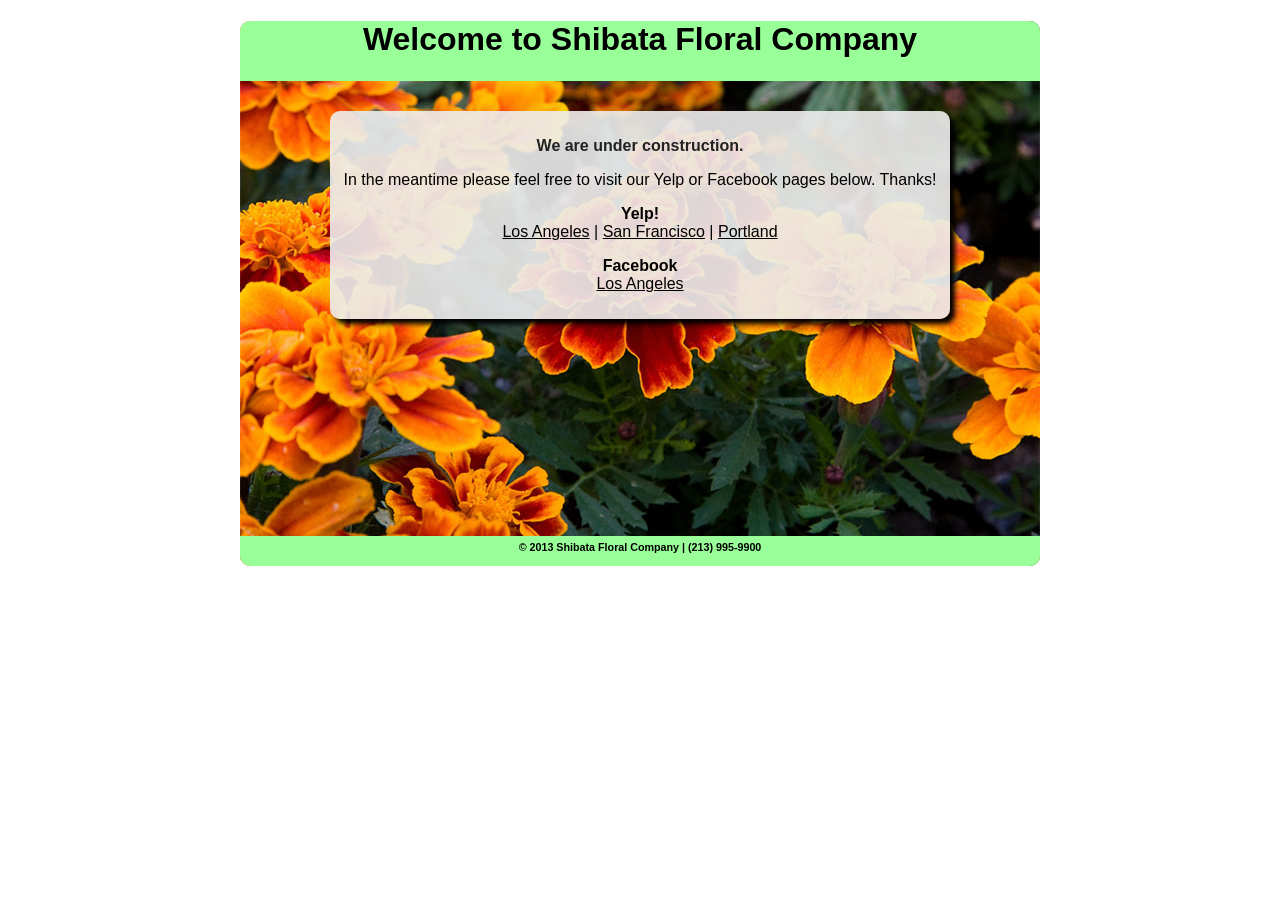
<file: index.html>
<!DOCTYPE html PUBLIC "-//W3C//DTD XHTML 1.0 Transitional//EN" "http://www.w3.org/TR/xhtml1/DTD/xhtml1-transitional.dtd">
<html xmlns="http://www.w3.org/1999/xhtml">
<head>
<meta http-equiv="Content-Type" content="text/html; charset=utf-8" />
<title>Shibata Floral Company</title>
<link href="style.css" rel="stylesheet" type="text/css" />
<script type="text/javascript" src="script.js"></script>
</head>

<body>
	<div id="wholebody">
	<div id="top"><h1>Welcome to Shibata Floral Company</h1></div>

	<div id="middle">
    	<div id="middletext">
        <div id="middlebg">
        <p><h3>We are under construction.</h3></p>
        In the meantime please feel free to visit our Yelp or Facebook pages below. Thanks!</h3>
        <p>
        	<strong>Yelp!</strong><br />
            <a href="http://www.yelp.com/biz/shibata-floral-company-los-angeles" >Los Angeles</a>
             | <a href="http://www.yelp.com/biz/shibata-floral-company-san-francisco" >San Francisco</a>
             | <a href="http://www.yelp.com/biz/shibata-floral-company-portland">Portland</a>
         </p>
         <p>
         	<strong>Facebook</strong><br />
            <a href="https://www.facebook.com/pages/Shibata-Floral-Company/201159396565635">Los Angeles</a>
         </p>
        </div>
        </div>
    </div>
	<div id="bottom"><h6>© 2013 Shibata Floral Company | (213) 995-9900</h6></div>
</div>
</body>
</html>
</file>
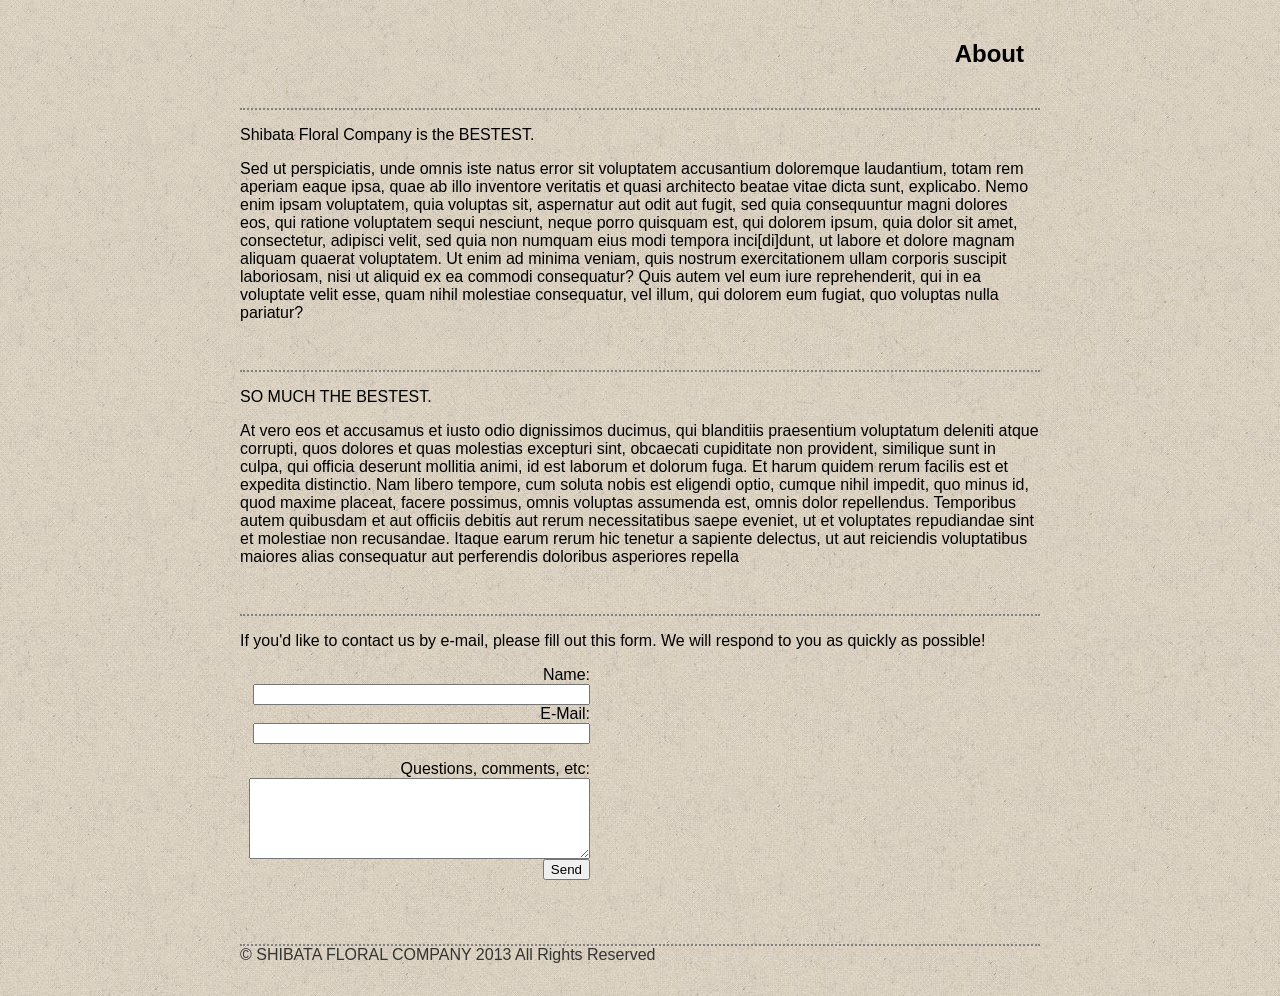
<file: about.html>
<link style="text/css" rel="stylesheet" href="des1style.css" />
<link style="text/css" rel="stylesheet" href="contentstyle.css" />
<body>
<div id="maincontent" class="main">
    <div id="side" class="data"><h2>About</h2></div>
    <div id="content" class="data">
        <section>
            <p>
                Shibata Floral Company is the BESTEST.
            </p>
            <p>
                Sed ut perspiciatis, unde omnis iste natus error sit voluptatem accusantium doloremque laudantium, totam rem aperiam eaque ipsa, quae ab illo inventore veritatis et quasi architecto beatae vitae dicta sunt, explicabo. Nemo enim ipsam voluptatem, quia voluptas sit, aspernatur aut odit aut fugit, sed quia consequuntur magni dolores eos, qui ratione voluptatem sequi nesciunt, neque porro quisquam est, qui dolorem ipsum, quia dolor sit amet, consectetur, adipisci velit, sed quia non numquam eius modi tempora inci[di]dunt, ut labore et dolore magnam aliquam quaerat voluptatem. Ut enim ad minima veniam, quis nostrum exercitationem ullam corporis suscipit laboriosam, nisi ut aliquid ex ea commodi consequatur? Quis autem vel eum iure reprehenderit, qui in ea voluptate velit esse, quam nihil molestiae consequatur, vel illum, qui dolorem eum fugiat, quo voluptas nulla pariatur?
            </p>
        </section>
        <section>
            <p>
                SO MUCH THE BESTEST.
            </p>
            <p>
                At vero eos et accusamus et iusto odio dignissimos ducimus, qui blanditiis praesentium voluptatum deleniti atque corrupti, quos dolores et quas molestias excepturi sint, obcaecati cupiditate non provident, similique sunt in culpa, qui officia deserunt mollitia animi, id est laborum et dolorum fuga. Et harum quidem rerum facilis est et expedita distinctio. Nam libero tempore, cum soluta nobis est eligendi optio, cumque nihil impedit, quo minus id, quod maxime placeat, facere possimus, omnis voluptas assumenda est, omnis dolor repellendus. Temporibus autem quibusdam et aut officiis debitis aut rerum necessitatibus saepe eveniet, ut et voluptates repudiandae sint et molestiae non recusandae. Itaque earum rerum hic tenetur a sapiente delectus, ut aut reiciendis voluptatibus maiores alias consequatur aut perferendis doloribus asperiores repella
            </p>
        </section>
        <section>
            <p>
                If you'd like to contact us by e-mail, please fill out this form. We will respond to you as quickly as possible!
            </p>
            <div id="formBox">
                <form action="send_email.php" method="POST">
                    Name: <input type="text" name="name" size=40><br />
                    E-Mail: <input type="email" name="email" size=40><br />
                    <p> </p>
                    Questions, comments, etc:<br/>
                    <textarea name="comments" rows=5 cols=40></textarea><br />
                    <input type="submit" name="Submit" value="Send">
                </form>
             </div>
            <p></p>
        </section>
        </p>
        <section id="footer">
            © SHIBATA FLORAL COMPANY 2013  All Rights Reserved
        </section>
    </div>
        
</div>
</div>
</body>
</file>
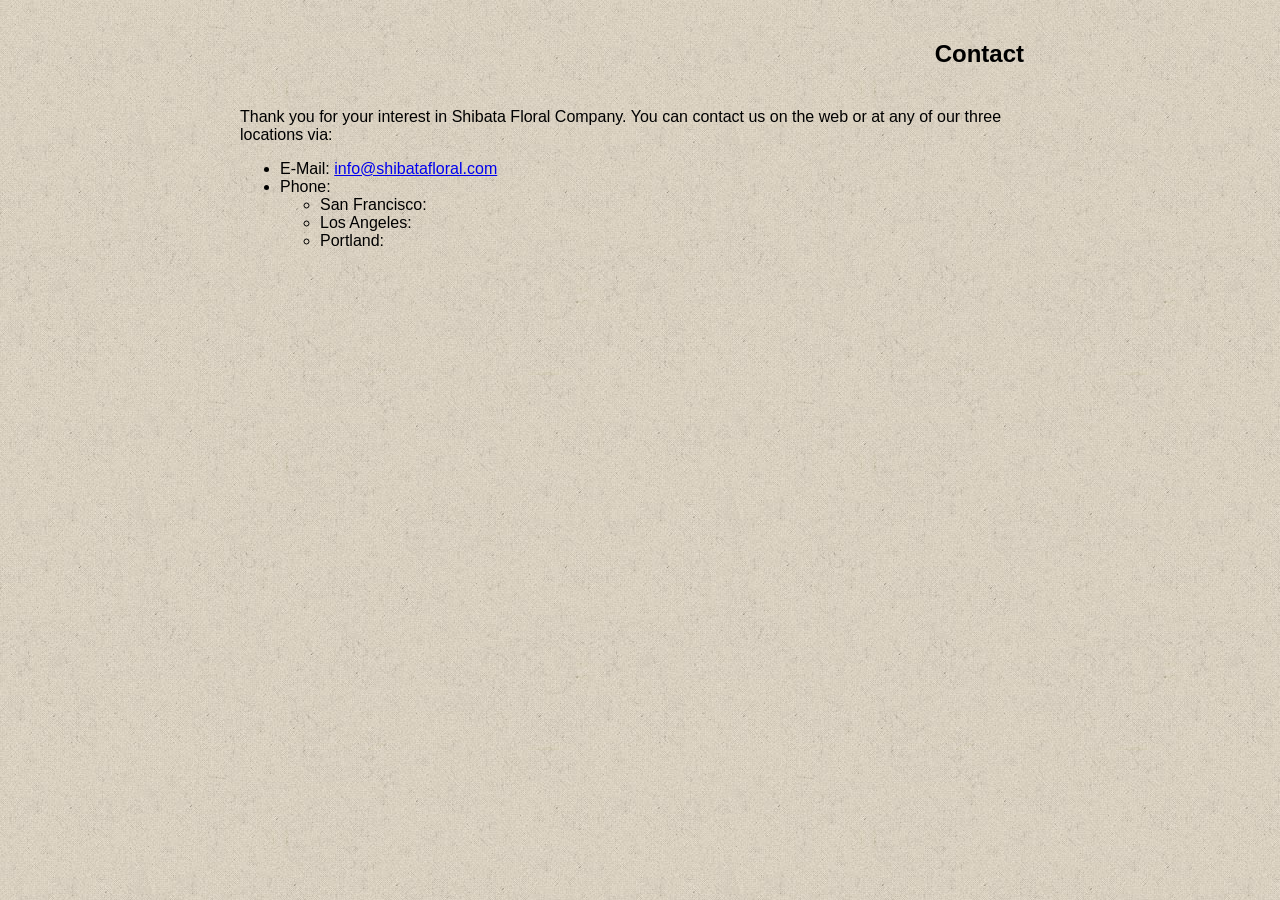
<file: contact.html>
<link style="text/css" rel="stylesheet" href="des1style.css" />
<link style="text/css" rel="stylesheet" href="contentstyle.css" />
<body>
<div id="maincontent" class="main">
    <div id="side" class="data"><h2>Contact</h2></div>
    <div id="content" class="data">
        Thank you for your interest in Shibata Floral Company. You can contact us on the web or at any of our three locations via:
		<ul>
        	<li>E-Mail: <a href="mailto:info@shibatafloral.com">info@shibatafloral.com</a></li>
            <li>Phone:</li>
            <ul>
                <li>San Francisco:</li>
                <li>Los Angeles:</li>
                <li>Portland:</li>
            </ul>
            
        </ul>
            
        </p>
    </div>
        
</div>
</div>
</body>
</file>
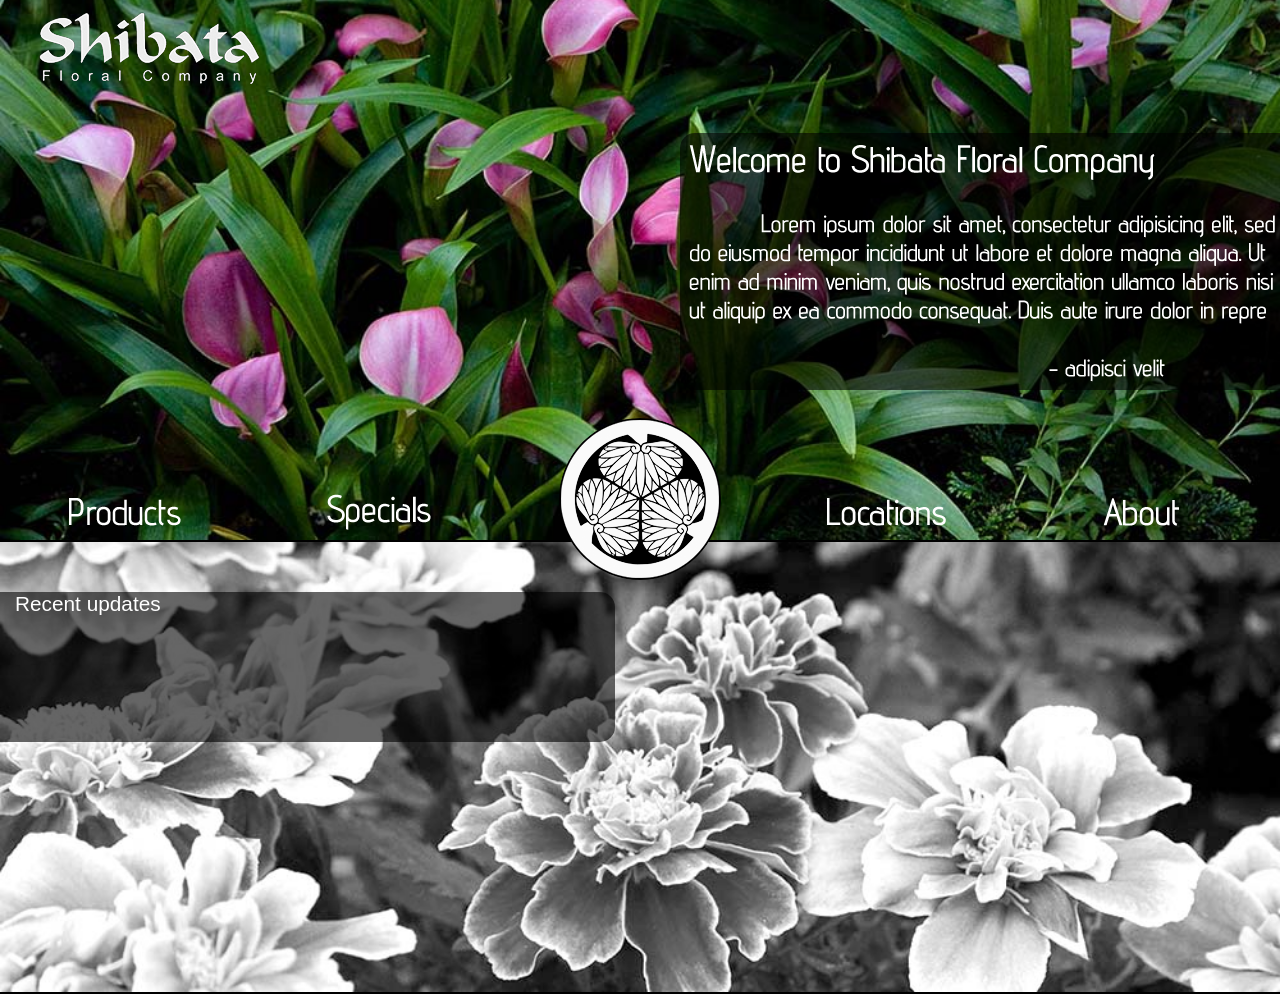
<file: index1.html>
<!DOCTYPE html PUBLIC "-//W3C//DTD XHTML 1.0 Transitional//EN" "http://www.w3.org/TR/xhtml1/DTD/xhtml1-transitional.dtd">
<html xmlns="http://www.w3.org/1999/xhtml">
<head>
<meta http-equiv="Content-Type" content="text/html; charset=utf-8" />
<title>Shibata Floral Company</title>
<link href="des1style.css" rel="stylesheet" type="text/css" />
<link style="text/css" rel="stylesheet" href="contentstyle.css" />
</head>


<body>
<!--<div id="debug">DEBUG</div>-->
<div id="crest" class="header"></div>	
<div id="topbar" class="header">
	<div id="toplogo">Shibata Floral</div>

    <div id="intro"></div>
    <div id="nav">
        <div id="products" class="navcat">
        	products
            <div id="productsbar" class="navbar"></div>
        </div>
        <div id="specials" class="navcat">
        	specials
            <div id="specialsbar" class="navbar"></div>
        </div>
        <div id="null" class="navcat">
        	(crest space)
        </div>
        <div id="locations" class="navcat">
        	locations
            <div id="locationsbar" class="navbar"></div>
        </div>
        <div id="about" class="navcat">
        	about
            <div id="aboutbar" class="navbar"></div>
        </div>
    </div>
</div>

<div id="mainbg" class="main">
    <div id="introtext">
    	Recent updates
    </div>
</div>
<div id="waiting" class="hidden">
	<img src="wait_green.gif"  />
</div>
<div id="maincontent" class="main hidden">
<h1>Title of Category</h1>
Sed ut perspiciatis, unde omnis iste natus error sit voluptatem accusantium doloremque laudantium, totam rem aperiam eaque ipsa, quae ab illo inventore veritatis et quasi architecto beatae vitae dicta sunt, explicabo. Nemo enim ipsam voluptatem, quia voluptas sit, aspernatur aut odit aut fugit, sed quia consequuntur magni dolores eos, qui ratione voluptatem sequi nesciunt, neque porro quisquam est, qui dolorem ipsum, quia dolor sit amet, consectetur, adipisci velit, sed quia non numquam eius modi tempora inci[di]dunt, ut labore et dolore magnam aliquam quaerat voluptatem. Ut enim ad minima veniam, quis nostrum exercitationem ullam corporis suscipit laboriosam, nisi ut aliquid ex ea commodi consequatur? Quis autem vel eum iure reprehenderit, qui in ea voluptate velit esse, quam nihil molestiae consequatur, vel illum, qui dolorem eum fugiat, quo voluptas nulla pariatur?
At vero eos et accusamus et iusto odio dignissimos ducimus, qui blanditiis praesentium voluptatum deleniti atque corrupti, quos dolores et quas molestias excepturi sint, obcaecati cupiditate non provident, similique sunt in culpa, qui officia deserunt mollitia animi, id est laborum et dolorum fuga. Et harum quidem rerum facilis est et expedita distinctio. Nam libero tempore, cum soluta nobis est eligendi optio, cumque nihil impedit, quo minus id, quod maxime placeat, facere possimus, omnis voluptas assumenda est, omnis dolor repellendus. Temporibus autem quibusdam et aut officiis debitis aut rerum necessitatibus saepe eveniet, ut et voluptates repudiandae sint et molestiae non recusandae. Itaque earum rerum hic tenetur a sapiente delectus, ut aut reiciendis voluptatibus maiores alias consequatur aut perferendis doloribus asperiores repella
</div>
<script type="text/javascript">
    var dockedAniComplete = false;
</script>
<script type="text/javascript" src="jquery-1.10.2.min.js"></script>
<script type="text/javascript" src="script.js"></script>
</body>
</html>
</file>
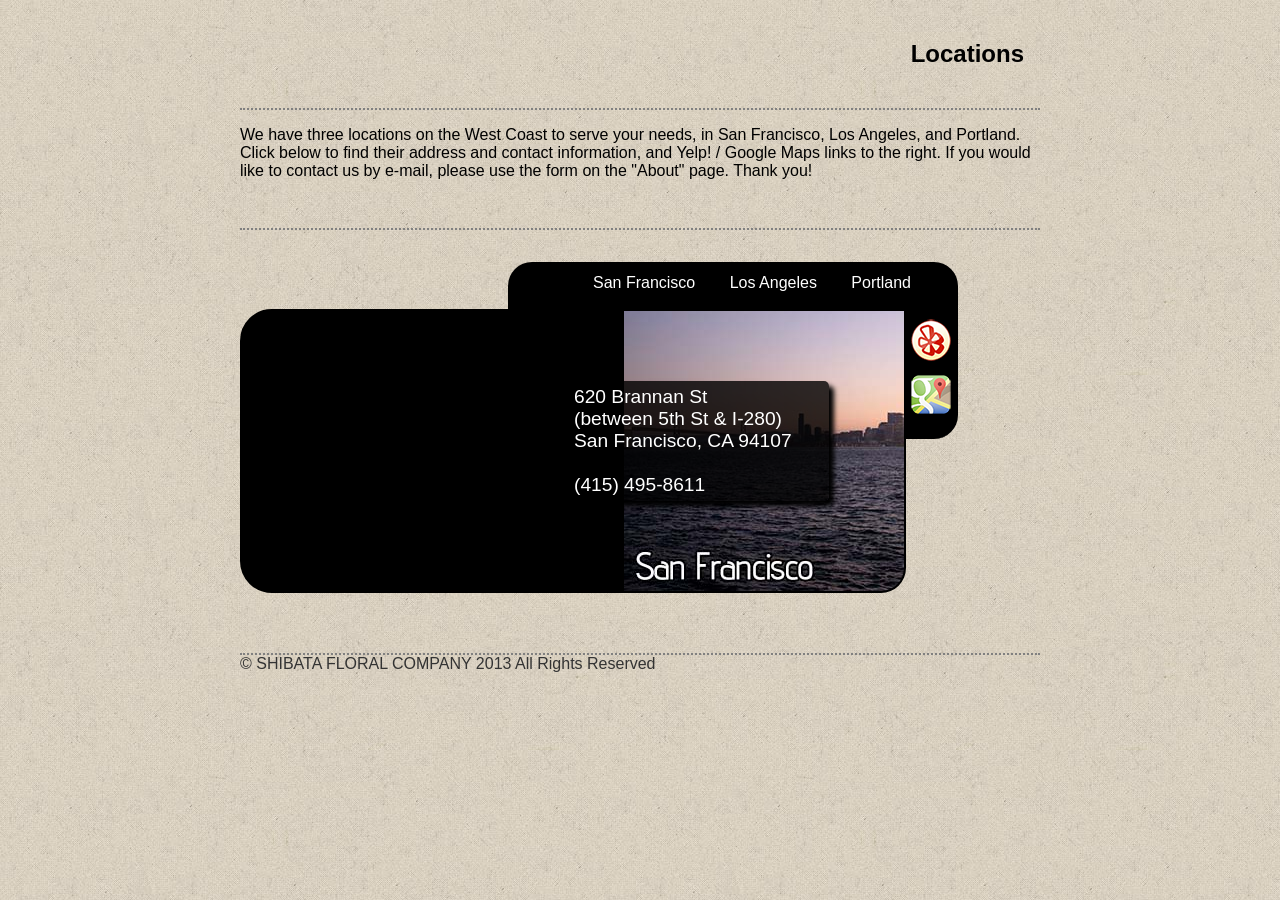
<file: locations.html>
<!DOCTYPE html>
<html>
<head>
<link style="text/css" rel="stylesheet" href="des1style.css" />
<link style="text/css" rel="stylesheet" href="contentstyle.css" />
<script type="text/javascript" src="location_script.js"></script>
</head>
<body>
<div id="maincontent" class="main">

    <div id="side" class="data"><h2>Locations</h2></div>
        <div id="content" class="data">
            <section>
                <p>We have three locations on the West Coast to serve your needs, in San Francisco, Los Angeles, and Portland. Click below to find their address and contact information, and Yelp! / Google Maps links to the right. If you would like to contact us by e-mail, please use the form on the "About" page. Thank you!
            </section>
            <section>
                <div id="locTop">
                    <nav id="locTopNav">
                        <ul>
                            <li id="SFO" class="locCat"><a href="#!">San Francisco</a></li>
                            <li id="LAX" class="locCat"><a href="#!">Los Angeles</a></li>
                            <li id="PDX" class="locCat"><a href="#!">Portland</a></li>
                        </ul>
                    </nav>
                </div>
                <div class="fullWrapper">
                    <div class="locElement">
                      <iframe id="locMap" src="https://www.google.com/maps?q=620+Brannan+Street,+San+Francisco,+CA&hl=en&z=14&iwloc=near&output=embed" frameborder=0></iframe>
                    </div> 
                    <div class="locElement locAddy locSFO" id="locWindow">
                        <div id="locInfo">
                            620 Brannan St<br />
                            (between 5th St & I-280) <br />
                            San Francisco, CA 94107<br /><br />
                            (415) 495-8611
                        </div>
                    </div>
                    <div class="locElement locButtons">
                        <div><a id="linkYelp" href="http://www.yelp.com/biz/shibata-floral-company-san-francisco" target="_blank"><img src="img/yelp.png" /></a></div>
                        <div><a id="linkGmap" href="https://www.google.com/maps?q=620+Brannan+Street,+San+Francisco,+CA&hl=en&hnear=620+Brannan+St,+San+Francisco,+California+94107&t=m&z=16" target="_blank"><img src="img/gmaps.png" /></a></div>
                    </div>
                </div>
                <p> </p>
            </section>
            <section id="footer">
            © SHIBATA FLORAL COMPANY 2013  All Rights Reserved
            </section>
        </div>

          
    </div>
</div>
</body>
</html>
</file>
<file: style.css>
@charset "utf-8";
/* CSS Document */

body {
	font-family: Segoe UI, Arial, Verdana;
	text-align:center
}

h3 {
	color:#222222;
    font-size:1em;
}

h6 {
	color: #000000;
}

#top {
        background-color:#99FF99;
        border-top-right-radius: 10px;
        border-top-left-radius: 10px;
        margin:auto;
		vertical-align:middle;
		height:60px

}

#wholebody {
        background-color:#EEEEEE;
		background-image:url(floral.jpg);
		border-radius: 10px;
        max-width:800px; 
        margin:auto;
}

#bottom {
        background-color:#99FF99;
        border-bottom-right-radius: 10px;
        border-bottom-left-radius: 10px;
        height:30px;
}

#bottom h6 {
	padding:5px;
}

#middle {
        /*background-color:#CCCCCC;*/
		height:400px;
		margin:auto;
		text-align:center;
}

#middlebg{
	width:600px;
	margin:auto;
	margin-top:30px;
	background-color:rgba(238,238,238,0.90);
	padding: 10px;
	border-radius:10px;
	box-shadow:5px 5px 5px #000000;
	text-align:center;
	/*opacity:0.8;*/
}

#middletext{
	width:inherit;
	margin:auto;
	border-radius:10px;
	text-align:center;
	
}

a{
	color:black;
}
</file>
<file: des1style.css>
@charset "utf-8";
/* CSS Document */

.hidden{
	display:none;
}

body{
	margin: 0 0 0 0; 
	height:100%;
	width:100%;
	overflow-y:scroll;
	font-family: Segoe UI, Arial, Verdana;
	background-color:#E8EAD0;
	background: url(bedge_grunge.jpg) repeat left top;
}

.header{
	/*max-width:1400px;*/
}

#topbar{
	background-color:#000;
	background: url(floral3.jpg) no-repeat left bottom;
	background-size:100%;
	height:60%;
	max-height:647px;
	width:100%;
	margin:auto;
	position:relative;
	top:0;
	border-bottom:solid black 2px;
}

#toplogo{
	background: url(shibatalogo.png) no-repeat right bottom;
	text-indent: -999px;
	height:75px;
	width:250px;
	padding: 10px 10px 0 0 ;
}

#debug{
	display:none;
	position:fixed;
	float:right;
	top:0px;
	right:0px;
	color:white;
	z-index:99;
}

#intro{
	background: url(shibata_intro.png) no-repeat top left;
	background-color:rgba(0,0,0,0.60);
	/*margin: 0px 0  0 500px;*/
	right:0px;
	width:600px;
	height:257px;
	position:absolute;
	bottom:150px;
	border-bottom-left-radius: 15px;
	border-top-left-radius: 15px;
}

#crest{
	background: url('crest3.png');
	cursor:pointer;
	width:162px;
	height:162px;
	left:50%;
	margin-left:-81px;
	margin-top:150px;
	position:absolute;
	/*bottom:0px*/
	z-index:20;
	border-radius:81px;
}

#nav {
	min-width:100%;
	position:absolute;
	bottom:0px;
}

.navcat{
	font-size:2em;
	color:white;
	text-align:center;
	min-width:19.5%;
	padding-top:10px;
	/*padding-bottom:10px;*/
	display:inline-block;
	text-indent:-99999px;
	cursor:pointer;
	bottom:0px;
	position:relative;
	z-index:2;
}

.navbar {
	background-color:transparent;
	height:10px;
	bottom:0px;
	position:relative;
	z-index:1;
}

#products {
	background: url('img/cat_products.png') no-repeat center center;
}

#specials {
	background: url('img/cat_specials.png') no-repeat center center;
}

#locations {
	background: url('img/cat_locations.png') no-repeat center center;
}

#about {
	background: url('img/cat_about.png') no-repeat center center;
}

/*main area styles*/

.main {
	/*max-width:1400px;*/
	margin:auto;
}

#mainbg {
	background-color:#ddd;
	background:url(floral_bw3_2.jpg) no-repeat top left;
	background-size:100%;
	width:100%;
	height:40%;
	min-height:450px;
	position:relative;
	z-index:-1;
	clear:both;
	border-bottom: solid black 2px;
}

#introtext{
	background-color:rgba(0,0,0,0.60);
	/*margin: 0px 0  0 500px;*/
	left:0px;
	width:600px;
	height:150px;
	position:absolute;
	top:50px;
	border-bottom-right-radius: 15px;
	border-top-right-radius: 15px;
	padding-left: 15px;
	color:white;
	font-family:Segoe UI, Arial, Verdana;
	font-size:1.3em;
}

#waiting{
	position:absolute ;
	top:300px;
	left:0px;
	right:0px;
	text-align:center;
	z-index:-1;
}

/*#maincontent {
	font-family: Georgia, Segoe UI, Verdana, Arial;
	background-color:white;
	position:relative;
	width:100%;
	height:0px;
	margin-left:auto;
	margin-right:auto;
	padding-top:30px;
	font-size:1em;
	z-index:-1;
	text-align:center;
}*/

#maincontent h1 {
	text-align:center;
}

.goGreen{
	background-color:#0F0;
}

.catHilite {
	background-color:#11FFAA;
}

.catActive{
	background-color:#11FF55;
}

a img{
	border:0;
}
</file>
<file: contentstyle.css>
@charset "utf-8";
/* CSS Document */

/** {
    padding: 0px;
    margin: 0px
}*/

#maincontent{
	text-align:center;
	background:rgba(0,0,0,0);;
}

#footer{
	text-align:left;
	color:#333333;
}

td, th{
	text-align:right;
}

.data{
	padding-top:20px;
	/*position:absolute;
	display:inline-block;*/
	margin: auto;
	height:auto;
	width:80%;
	font-size:1em;
	font-family:Georgia, Segoe UI, Arial, Verdana;
}

#side{
	position:relative;
	clear:both;
	vertical-align:top;
	/*width:200px;*/
	margin:0;
	text-align:right;
	padding-right:20px;
}

#stage{
	position:relative;
}

#content {
	clear:both;
	/*border-top: dotted 2px grey;*/
	position:relative;
	text-align: left;
	width:800px;;
}

section{
	clear:both;
	border-top: dotted 2px grey;
	padding: 0em 0 2em;
}

.locWrapper{
	width:500px;
	height:250px;
	/*border-radius: 25px;*/
	border: 2px solid black;
	position:relative;
}

#locInfo{
	background-color:rgba(0,0,0,0.80);
	box-shadow: 5px 5px 5px #000000;
	position:relative;
	left:-60px;
	top:70px;
	width:250px;
	padding:5px;
	border-radius:5px;
	padding-left:10px;
	color:white;
	font-size:1.2em;
	font-family:Georgia, Segoe UI, Arial, Verdana;
}

.buttons{
	vertical-align:bottom;
	position:absolute;
	right:20px;
	top:10px;
	width:150px;
	text-align:right;
}
.buttons div{
	position:relative;
	display:inline-block;
	margin-left:10px;
	border:none;
}

.locSFO {
	background: url(locations/sf.jpg) no-repeat bottom left;
}

.locLAX {
	background: url(locations/la.jpg) no-repeat bottom left;
}

.locPDX {
	background: url(locations/portland.jpg) no-repeat bottom left;
}

#locTop{
	background-color:#000;
	width:450px;
	position:relative;
	margin-top:2em;
	border-top-right-radius:1.5em;
	border-top-left-radius:1.5em;
	left:268px;
	z-index:2;
}

#locTop nav a:link,
#locTop nav a:visited{
	display:inline-block;
	height:30px;
	padding: 5px;
	color:#fff;
	text-decoration:none;
	padding-top:10px;
	padding-right:15px;
	padding-left:15px;
	border-top: 2px solid black;
}

#locTop nav a:hover,
#locTop nav .active a:link{
	background-color:#11FF55;
	color:#000;
}

#locTop nav{
	padding-left:30px;
}

#locTop ul{
	margin:0;
}

#locTopNav li{;
	color:#fff;
	display:inline-block;
}

#locMap{
	background-color:#000;
	background-image: url(locmap_default.jpg) no-repeat top right;
	width: 380px;
	height:280px;
	border:2px solid black;
	border-top-left-radius:2em;
	border-bottom-left-radius:2em;
	top:0px;
}

.fullWrapper{
	height:280px;
	position:relative;
	margin-bottom:2em;
}

.locElement{
	display:inline-block;
	position:relative;
	float:left;
}

.locAddy{
	height:280px;
	width:280px;
	top:0px;
	border:2px solid black;
	border-left:0px;
	border-bottom-right-radius:25px;
}

.locButtons{
	padding-top:5px;
	width:50px;
	background-color:black;
	border-right:2px solid black;
	border-bottom-right-radius:1.5em;
	padding-bottom:15px;
	
}

.locButtons div{
	padding:5px;
}

.locButtons div:hover{
	background-color:#11FF55;
}

/*styles for specials / prod table*/

#prodTable{
	padding:1em;
}

#addProductsForm form input{
	width:400px;
}

/*styles for about page*/
#formBox{
	text-align:right;
	width:350px;
}
</file>
